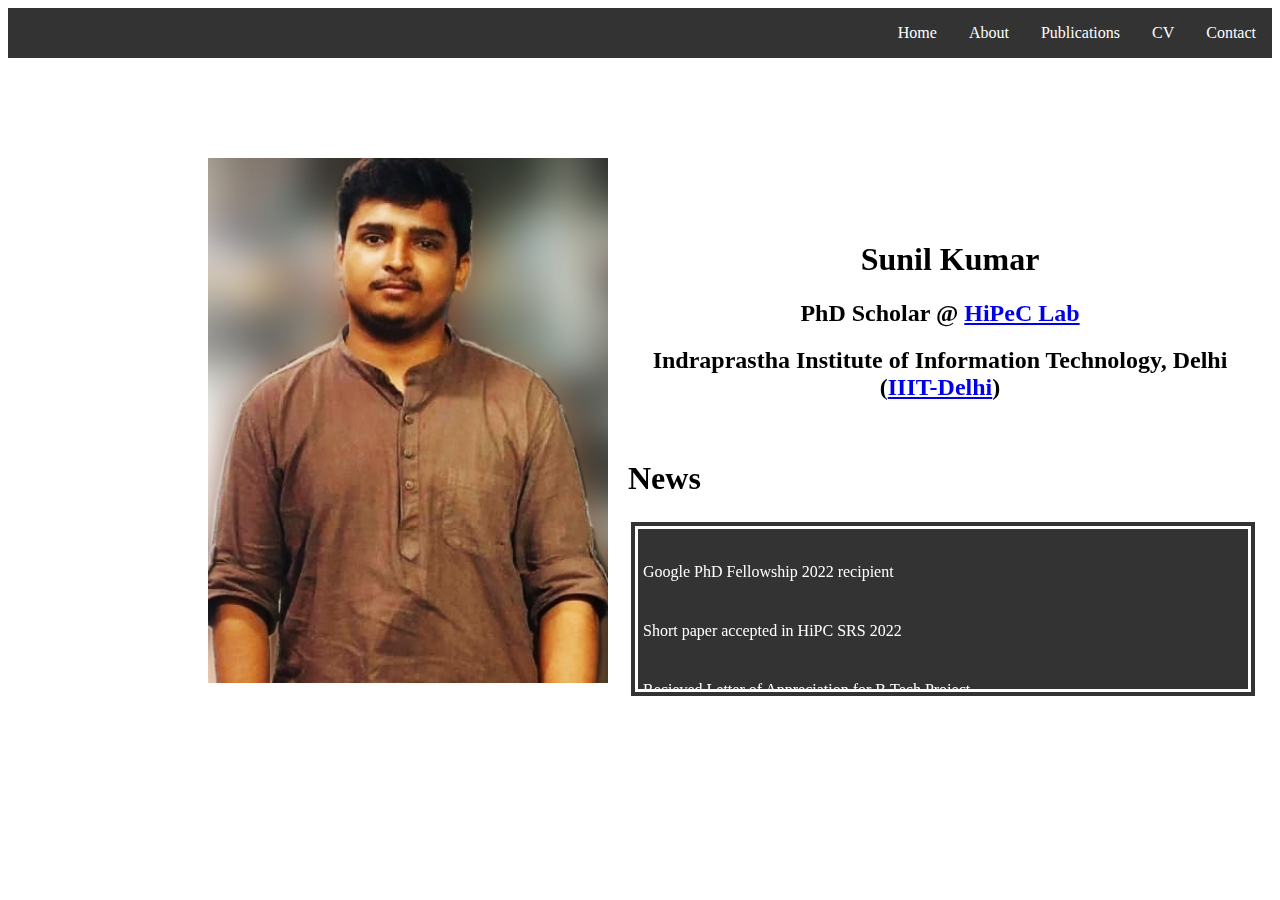
<file: index.html>
<!DOCTYPE html>
<html>
	<head>
		<title>Sunil Kumar</title>
		<link rel="stylesheet" href="pages/styles.css">
	</head>

	<body>


		<ul>
			<li><a href="pages/contact.html">Contact</a></li>
			<li><a href="pages/cv.html">CV</a></li>
			<li><a href="pages/publications.html">Publications</a></li>
			<li><a href="pages/about.html">About</a></li>
			<li><a href="index.html">Home</a></li>

		</ul>
			<img src="photos/bio.jpg" alt="profile photo">
		
		<br>
		<br>
		<br>
		<br>
		<br>
		<br>
		<br>
		<br>
		<br>
        <h1 class="heading" style="text-align: center;">Sunil Kumar</h1>
        <h2 class="sub_text" style="text-align: center;">PhD Scholar @ <a href="http://hipec.iiitd.edu.in/" target="_blank">HiPeC Lab</a></h2>
        <h2 class="sub_text" style="text-align: center;">Indraprastha Institute of Information Technology, Delhi (<a href="https://iiitd.ac.in/" target="_blank">IIIT-Delhi</a>)</h2>
        <br>
        <h1> News </h1>
        <div style="width:600px;height:150px;line-height:2.7em;overflow-y:scroll;padding:5px;border:10px double #FFFFFF;background: #333333;color: white">
		<p> Google PhD Fellowship 2022 recipient
		<p> Short paper accepted in HiPC SRS 2022
		<p> Recieved Letter of Appreciation for B.Tech Project</p>
		<p> Our SC '21 paper is one of the five Best Reproducibility Advancement Finalist papers</p>
		<p> Recieved SIGHPC Travel grant for SC21</p>
		<p> Student Volunteer application accepted in SC'21</p>
        	<p> Recently Joined PhD Program at IIIT-Delhi</p>
			<p> Paper accepted in SC'21</p>
		</div>
		
		
	</body>
</html>
</file>
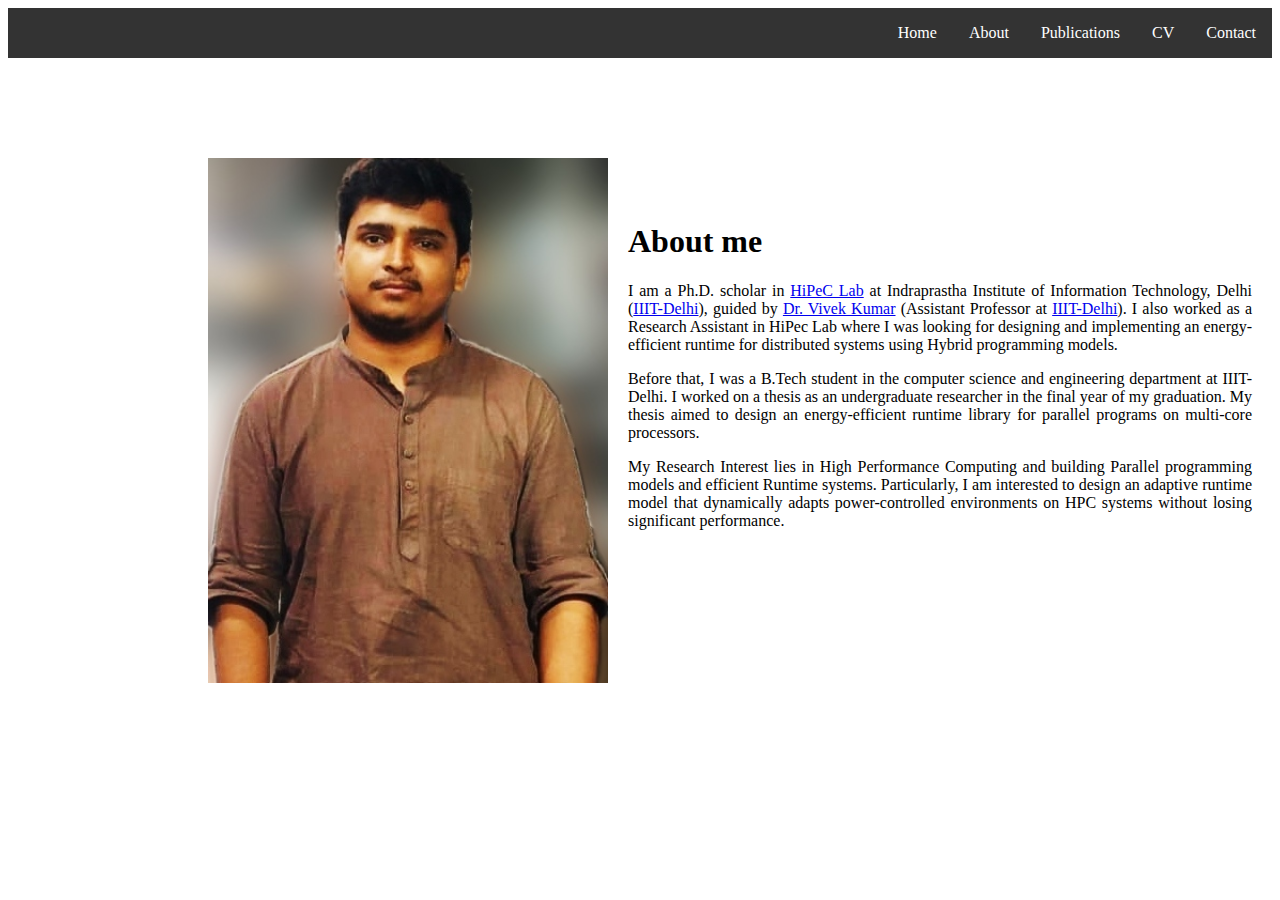
<file: pages/about.html>
<!DOCTYPE html>
<html>
	<head>
		<title>About me</title>
		<link rel="stylesheet" href="styles.css">
	</head>

	<body>
		<ul>
			<li><a href="contact.html">Contact</a></li>
			<li><a href="cv.html">CV</a></li>
			<li><a href="publications.html">Publications</a></li>
			<li><a href="about.html">About</a></li>
			<li><a href="../index.html">Home</a></li>

		</ul>
		<img src="../photos/bio.jpg" alt="profile photo">
		
		<br>
		<br>
		<br>
		<br>
		<br>
		<br>
		<br>
		<br>
		<h1 class="heading">About me</h1>
		<p class="sub_text" style="text-align: justify; white-space: normal;">
			I am a Ph.D. scholar in <a href="http://hipec.iiitd.edu.in/" target="_blank">HiPeC Lab</a> at Indraprastha Institute of Information Technology, Delhi (<a href="https://iiitd.ac.in/" target="_blank">IIIT-Delhi</a>), guided by <a href="https://vivkumar.github.io/" target="_blank">Dr. Vivek Kumar</a> (Assistant Professor at <a href="https://iiitd.ac.in/" target="_blank">IIIT-Delhi</a>). I also worked as a Research Assistant in HiPec Lab where I was looking for designing and implementing an energy-efficient runtime for distributed systems using Hybrid programming models.
		</p>
		<p class="sub_text" style="text-align: justify; white-space: normal;">
			Before that, I was a B.Tech student in the computer science and engineering department at IIIT-Delhi. I worked on a thesis as an undergraduate researcher in the final year of my graduation. My thesis aimed to design an energy-efficient runtime library for parallel programs on multi-core processors.


		</p>
		<p class="sub_text" style="text-align: justify; white-space: normal;">
			My Research Interest lies in High Performance Computing and building Parallel programming models and efficient Runtime systems. Particularly, I am interested to design an adaptive runtime model that dynamically adapts power-controlled environments on HPC systems without losing significant performance.
		</p>
		


	</body>
</html>
</file>
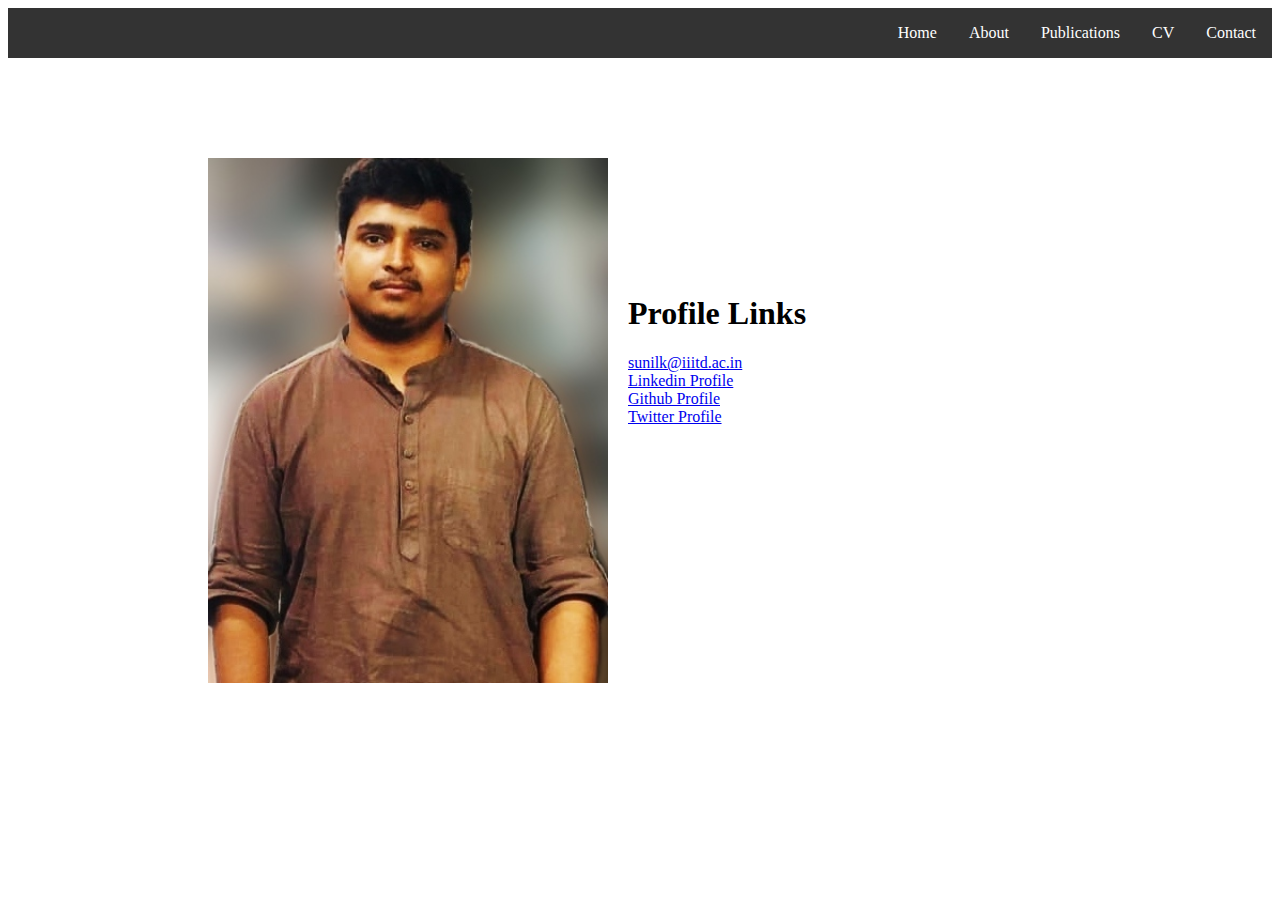
<file: pages/contact.html>
<!DOCTYPE html>
<html>
	<head>
		<title>Contact</title>
		<link rel="stylesheet" href="styles.css">
	</head>

	<body>
		<ul>
			<li><a href="contact.html">Contact</a></li>
			<li><a href="cv.html">CV</a></li>
			<li><a href="publications.html">Publications</a></li>
			<li><a href="about.html">About</a></li>
			<li><a href="../index.html">Home</a></li>

		</ul>
		<img src="../photos/bio.jpg" alt="profile photo">
		<br>
		<br>
		<br>
		<br>
		<br>
		<br>
		<br>
		<br>
		<br>
		<br>
		<br>
		<br>
		<h1 class="heading">Profile Links</h1>
		<a href="mailto:sunilk@iiitd.ac.in" target="_blank">sunilk@iiitd.ac.in</a>
		<br>
		<a href="https://www.linkedin.com/in/justasunil" target="_blank">Linkedin Profile</a>
		<br>
		<a href="https://github.com/justasunil" target="_blank">Github Profile</a>
		<br>
		<a href="https://twitter.com/techsun7" target="_blank">Twitter Profile</a>
		<br>
		

	</body>
</html>
</file>
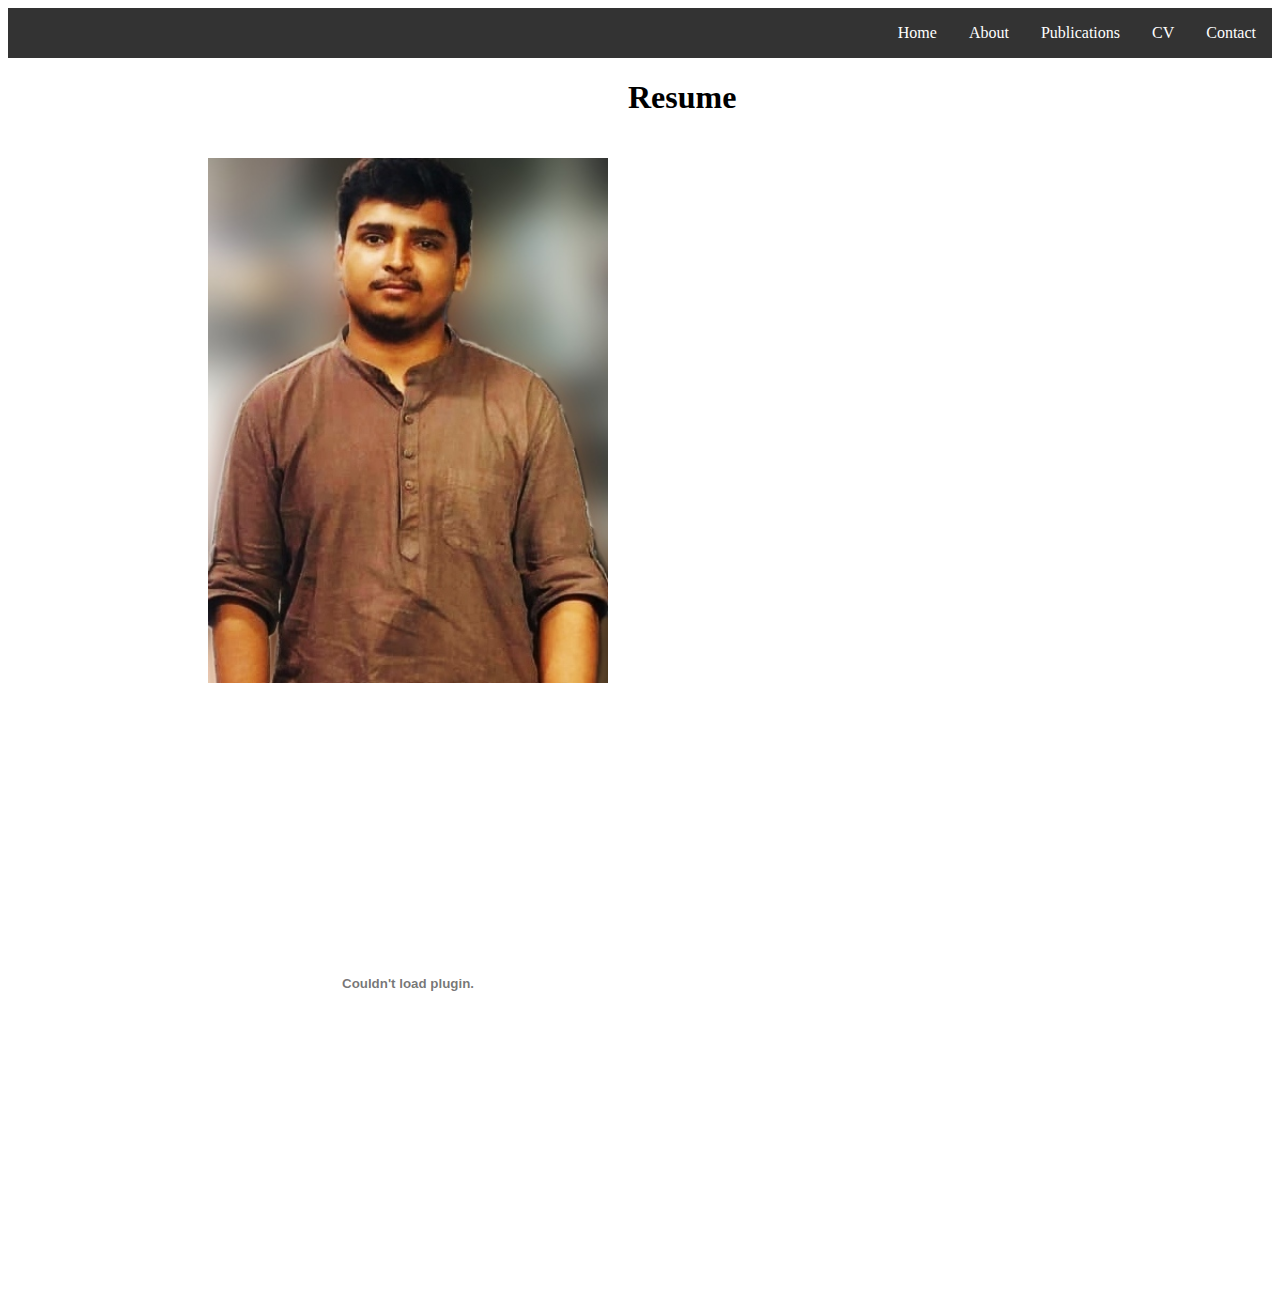
<file: pages/cv.html>
<!DOCTYPE html>
<html>
	<head>
		<title>CV</title>
		<link rel="stylesheet" href="styles.css">
	</head>

	<body>
		<ul>
			<li><a href="contact.html">Contact</a></li>
			<li><a href="cv.html">CV</a></li>
			<li><a href="publications.html">Publications</a></li>
			<li><a href="about.html">About</a></li>
			<li><a href="../index.html">Home</a></li>

		</ul>
		<img src="../photos/bio.jpg" alt="profile photo">
		
		<h1 class="heading">Resume</h1>
		<div class="sub_text">
			<object data="../document/Myresume.pdf" type="application/pdf" width="800px" height="600px"></object>
		</div>
		

	</body>
</html>
</file>
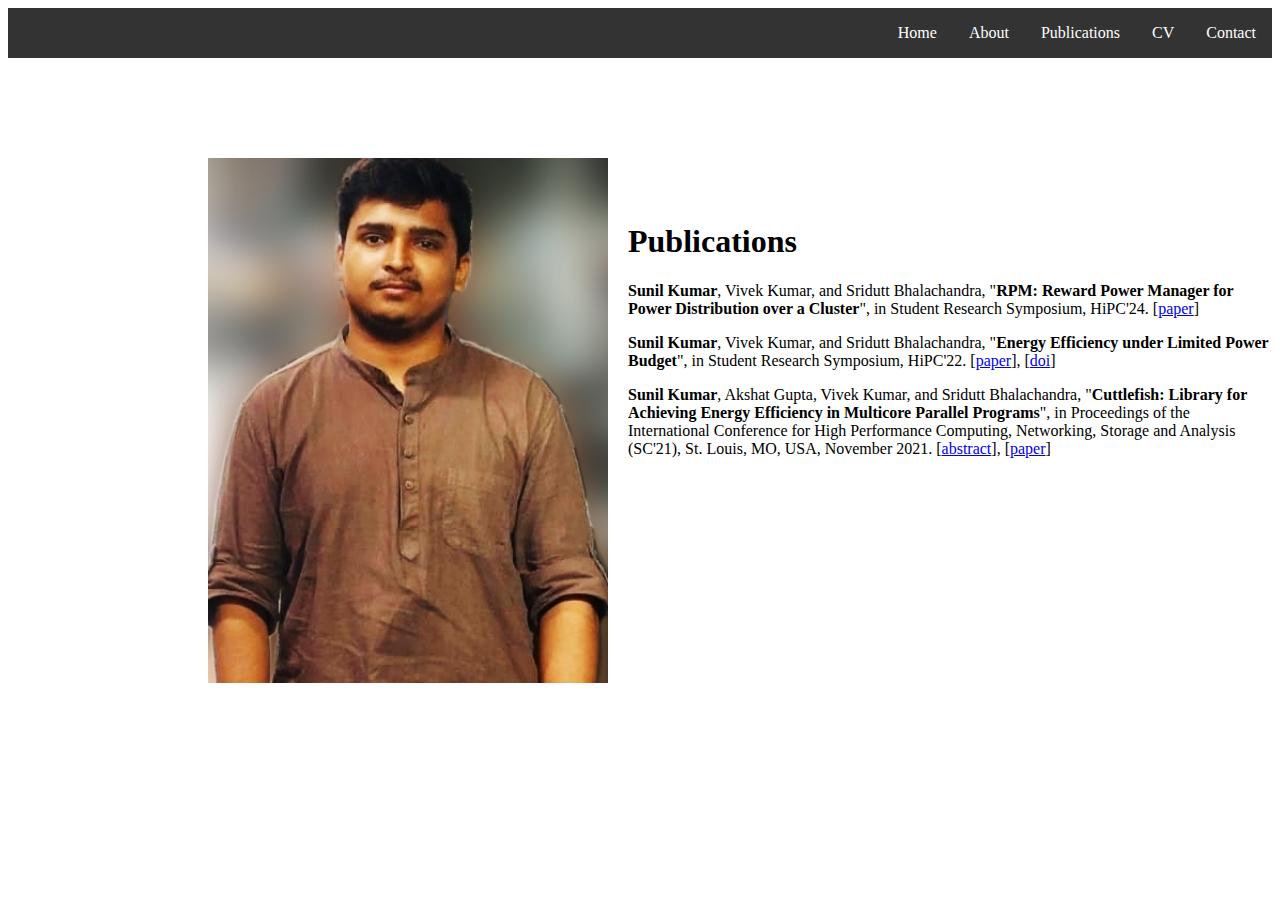
<file: pages/publications.html>
<!DOCTYPE html>
<html>
	<head>
		<title>Publications</title>
		<link rel="stylesheet" href="styles.css">
	</head>

	<body>
		<script type="text/javascript">
			function toggle(obj) {
				var obj=document.getElementById(obj);
				if (obj.style.display == "block") {
					obj.style.display = "none";
				}
				else {
					obj.style.display = "block";
				}
			}
		</script>
		<ul>
			<li><a href="contact.html">Contact</a></li>
			<li><a href="cv.html">CV</a></li>
			<li><a href="publications.html">Publications</a></li>
			<li><a href="about.html">About</a></li>
			<li><a href="../index.html">Home</a></li>

		</ul>
		<img src="../photos/bio.jpg" alt="profile photo">
		
		<br>
		<br>
		<br>
		<br>
		<br>
		<br>
		<br>
		<br>
		<h1 class="heading">Publications</h1>
		<p><b>Sunil Kumar</b>, Vivek Kumar, and Sridutt Bhalachandra, "<b>RPM: Reward Power Manager for Power Distribution over a Cluster</b>", in Student Research Symposium, HiPC'24. [<a href="../papers/hipc24-srs.pdf" target="_blank">paper</a>]
                </p>
		<p><b>Sunil Kumar</b>, Vivek Kumar, and Sridutt Bhalachandra, "<b>Energy Efficiency under Limited Power Budget</b>", in Student Research Symposium, HiPC'22. [<a href="../papers/hipc22-srs.pdf" target="_blank">paper</a>], [<a href="https://doi.org/10.1109/HiPCW57629.2022.00015" target="_blank">doi</a>] 
		</p>
		<p><b>Sunil Kumar</b>, Akshat Gupta, Vivek Kumar, and Sridutt Bhalachandra, "<b>Cuttlefish: Library for Achieving Energy Efficiency in Multicore Parallel Programs</b>", in Proceedings of the International Conference for High Performance Computing, Networking, Storage and Analysis (SC'21), St. Louis, MO, USA, November 2021. [<a href="javascript: void(0);" onClick="toggle('p16')">abstract</a>], [<a href="https://dl.acm.org/doi/10.1145/3458817.3476163" target="_blank">paper</a>] 
		<div id="p16" style="display:none;">
		<i><p>
		A low-cap power budget is challenging for exascale computing. Dynamic Voltage and Frequency Scaling (DVFS) and Uncore Frequency Scaling (UFS) are the two widely used techniques for limiting the HPC application’s energy footprint. However, existing approaches fail to provide a unified solution that can work with different types of parallel programming models and applications.
		</p>
		<p>
		This paper proposes Cuttlefish, a programming model oblivious C/C++ library for achieving energy efficiency in multicore parallel programs running over Intel processors. An online profiler periodically profiles model-specific registers to discover a running application’s memory access pattern. Using a combination of DVFS and UFS, Cuttlefish then dynamically adapts the processor’s core and uncore frequencies, thereby improving its energy efficiency. The evaluation on a 20-core Intel Xeon processor using a set of widely used OpenMP benchmarks, consisting of several irregular-tasking and work-sharing pragmas, achieves geometric mean energy savings of 19.4% with a 3.6% slowdown.
		</p></i>


	</body>
</html>
</file>
<file: pages/styles.css>
<body>

.heading{
	font-weight: bold;
	font-size: 20;
}
.sub_text{
	margin-right: 20px;
}

img{
	width: 400px;
	float:left;
	margin-left: 200px;
	margin-right: 20px;
	margin-top: 100px
}
ul {
	list-style-type: none;
	margin: 0;
	padding: 0;
	overflow: hidden;
	background-color: #333333;
}

li {
	float: right;
}

li a {
	display: block;
	color: white;
	text-align: center;
	padding: 16px;
	text-decoration: none;
}

li a:hover {
	background-color: #111111;
}


</body>
</file>
